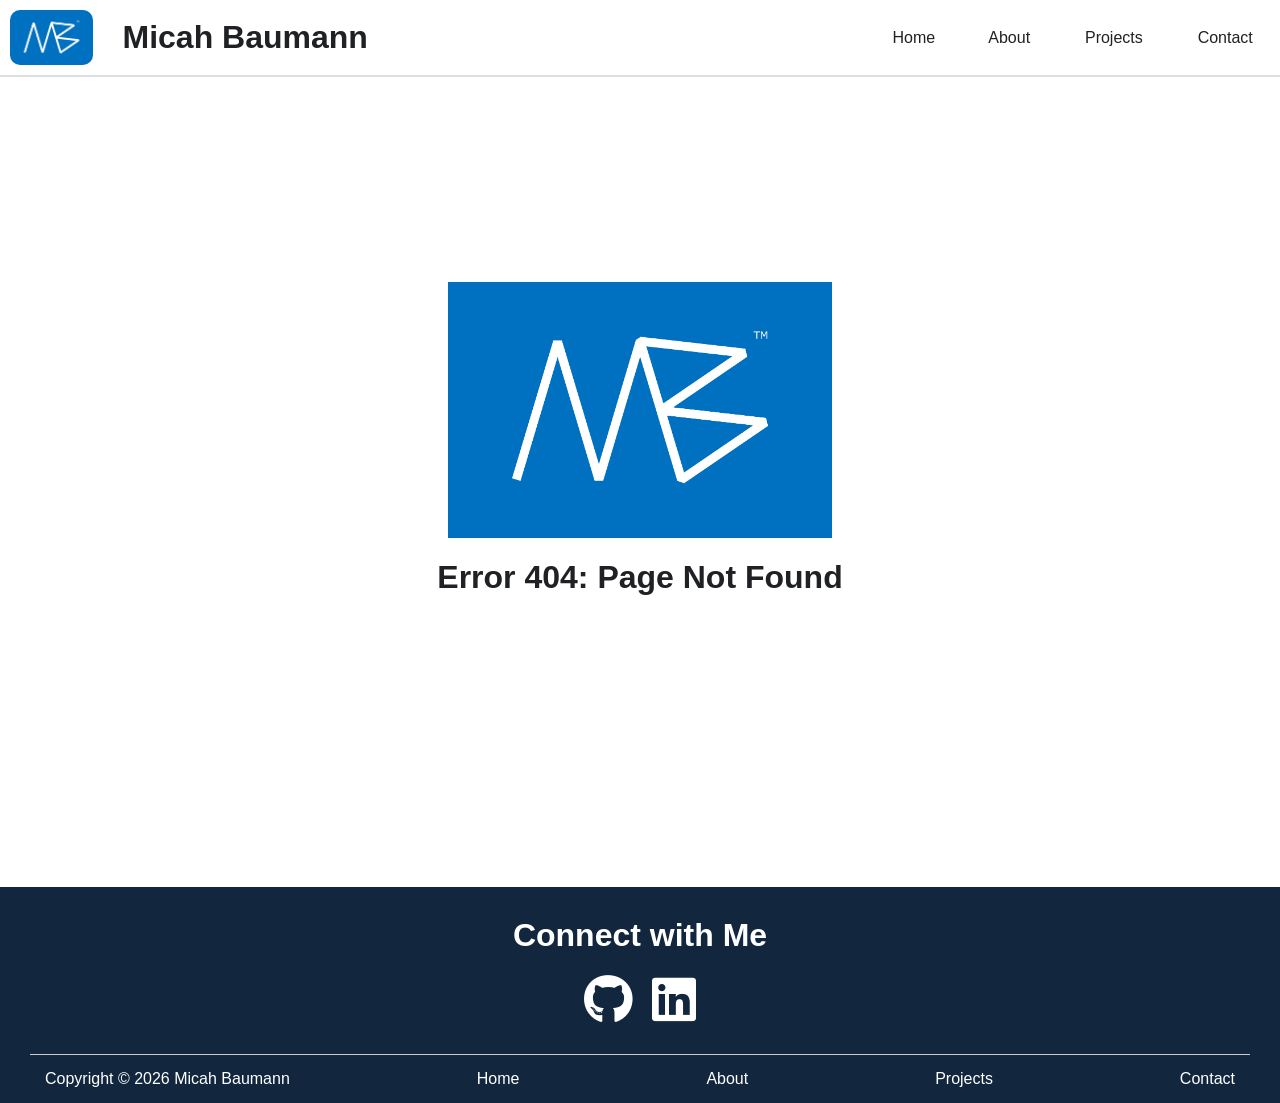
<file: index.html>
<!-------------------------------------------------------------------------------------------------

                                                                           ///////\\\\\\\|||||||
                                                                           ///////\\\\\\\|||||||
                                                                           ///////\\\\\\\|||||||
     _____       _         _______        _                 _             _              \\\\\\\
    |  __ \     | |       |__   __|      | |               | |           (_)             \\\\\\\
    | |__) |   _| |_ ___     | | ___  ___| |__  _ __   ___ | | ___   __ _ _  ___  ___    \\\\\\\
    |  _  / | | | __/ __|    | |/ _ \/ __| '_ \| '_ \ / _ \| |/ _ \ / _` | |/ _ \/ __|   ///////
    | | \ \ |_| | |_\__ \    | |  __/ (__| | | | | | | (_) | | (_) | (_| | |  __/\__ \   ///////
    |_|  \_\__,_|\__|___/    |_|\___|\___|_| |_|_| |_|\___/|_|\___/ \__, |_|\___||___/   ///////
                                                                     __/ |            
                                                                    |___/             

-------------------------------------------------------------------------------------------------->

<!doctype html><html lang="en"><head><meta charset="utf-8"/><link rel="icon" href="/favicon.ico" type="image/x-icon"/><meta name="viewport" content="width=device-width,initial-scale=1"/><link rel="stylesheet" href="https://cdnjs.cloudflare.com/ajax/libs/font-awesome/6.5.2/css/all.min.css" integrity="sha512-SnH5WK+bZxgPHs44uWIX+LLJAJ9/2PkPKZ5QiAj6Ta86w+fsb2TkcmfRyVX3pBnMFcV7oQPJkl9QevSCWr3W6A==" crossorigin="anonymous" referrerpolicy="no-referrer"/><meta name="theme-color" content="#0a19b6"/><meta name="description" content="I am a computer science student and California State University, Fullerton and Co-Founder & CEO of Ruts Technologies."/><link rel="apple-touch-icon" href="/logo192.png"/><link rel="manifest" href="/manifest.json"/><title>Micah Baumann</title><script defer="defer" src="/static/js/main.7144e74f.js"></script><link href="/static/css/main.1b6f80de.css" rel="stylesheet"></head><body><noscript>You need to enable JavaScript to run this app.</noscript><div id="root"></div></body></html>
</file>
<file: static/css/main.1b6f80de.css>
body{-webkit-font-smoothing:antialiased;-moz-osx-font-smoothing:grayscale;font-family:-apple-system,BlinkMacSystemFont,Segoe UI,Roboto,Oxygen,Ubuntu,Cantarell,Fira Sans,Droid Sans,Helvetica Neue,sans-serif}code{font-family:source-code-pro,Menlo,Monaco,Consolas,Courier New,monospace}:root{--brand-color-blue:#0a19b6;--brand-color-white:#fff}body{color:#202124;font-family:Jost,sans-serif;margin:0}.main{display:flex;flex-direction:column;min-height:calc(100vh - 110px)}a{color:#3f77f5;text-decoration:none;transition:.1s}a:hover{color:#0a41c2}a:active{color:#3f77f5}.pageTitle{font-size:42px;margin-bottom:0;text-align:center}.innerDiv{flex-direction:column;width:80%}.innerDiv,.navbar{align-items:center;display:flex}.navbar{background-color:var(--brand-color-white);border-bottom:2px solid #dee0e3;justify-content:space-between;position:fixed;top:0;transition:top .3s;width:100%;z-index:10}.navbar-image{border-radius:10px;display:block;height:55px;margin:10px}.navlist{display:flex;list-style-type:none;margin:0;padding:0}.navlist li{margin-left:10px;margin-right:10px}.navlist li a{color:#202124;display:inline-block;padding:15px;text-align:center;text-decoration:none}.navlist li a:after{color:#0000;content:attr(data-text);display:block;font-weight:700;height:0;overflow:hidden;visibility:hidden}.navlist li a:visited{color:#202124}.navlist li a:hover{color:#0a19b6;font-weight:700}.navlist li a:active{color:#0a19b6}.navTitle,.navTitle:active,.navTitle:hover,.navTitle:visited{color:#202124;display:block;margin:0;padding-left:20px}.navLeft{align-items:center;display:flex}.pageActive{color:#0a19b6!important;font-weight:700}.openNav{cursor:pointer;display:none;font-size:35px;margin-right:10px;padding:10px}.mobileNavlist{align-items:center;background-color:#12263e;display:flex;flex-direction:column;height:100vh;left:0;position:absolute;top:0;width:100%}.closeDiv{display:flex;justify-content:end;width:100%}.navClose{color:#fff;cursor:pointer;font-size:35px;margin-right:10px;padding:10px}.mobileLinks{display:flex;flex-direction:column;height:100%;list-style-type:none;margin:0;padding:0}.mobileLink{box-sizing:border-box;color:#fff;display:flex;font-size:20px;margin:5px;padding:5px}.mobileLink:hover{color:#ccc}.mobileLink:active,.mobileLink:visited{color:#fff}@media screen and (max-width:720px){.navlist{display:none}.openNav{display:block}}.homeDiv{align-items:center;display:flex;flex-direction:column}.introText{font-size:20px;text-align:center}.cards{display:flex;flex-direction:row;flex-wrap:wrap;justify-content:center}.skillDiv{border:2px solid #dee0e3;border-radius:15px;display:flex;flex-direction:column;justify-content:space-between;margin:20px;padding:20px}.imageDiv img{max-width:150px;width:100%}.skillDiv h2{margin-bottom:0;text-align:center}.imageDiv{height:100%;justify-content:center}.aboutDiv,.imageDiv{align-items:center;display:flex}.aboutDiv{flex-direction:column}.profilePic{height:100%;margin:0 10px;max-width:300px}.sideBySide{display:flex;width:70%}.textDiv{margin:0 10px}.socialLinks a{color:#202124;margin:0 10px}.socialLinks a:hover{color:#0a19b6}.socialLinks a i{font-size:50px}@media screen and (max-width:720px){.sideBySide{align-items:center;flex-direction:column;width:95%}.profilePic{height:auto}}.projectsDiv{align-items:center;display:flex;flex-direction:column}.projectSides{display:flex}.projectSides div,.projectSides img,.projectSides p{height:100%;margin:0 10px;max-width:50%}.projectSides div p{margin:0;max-width:100%}.projectTitle{text-align:center}.innerDivProject{align-items:center;display:flex;flex-direction:column;width:80%}.projectRight{justify-content:end}.projectLeft,.projectRight{display:flex;flex-wrap:nowrap;width:100%}.projectLeft{justify-content:start}.project{max-width:600px;width:100%}@media screen and (max-width:720px){.innerDivProject{width:95%}.projectSides{align-items:center;flex-direction:column}.projectSides div,.projectSides img,.projectSides p{max-width:100%}}:root{--brand-color-1:#999;--brand-color-2:#0a19b6;--brand-color-3:#fff}:disabled{cursor:not-allowed}.input{position:relative}.input,.input button,input[type=button]{box-sizing:border-box;-webkit-box-sizing:border-box;-moz-box-sizing:border-box}.input button,input[type=button]{background-color:#0a19b6;background-color:var(--brand-color-2);border:2px solid #0a19b6;border:2px solid var(--brand-color-2);border-radius:5px;color:#fff;cursor:pointer;font-size:16px;outline:0;padding:10px 14px;transition:.2s;width:100%}.input button:active,.input button:hover,input[type=button]:active,input[type=button]:hover{background-color:#fff;background-color:var(--brand-color-3);color:#0a19b6;color:var(--brand-color-2)}.input button:active,input[type=button]:active{border-color:#fff;border-color:var(--brand-color-3);transition:0s}.input button:disabled,input[type=button]:disabled{background-color:#545454;border-color:#545454;color:#fff;color:var(--brand-color-3);cursor:not-allowed}.check-label{align-items:center;display:flex;margin-top:10px;padding-left:30px;position:relative}.check-label,.check-label input[type=checkbox]{box-sizing:border-box;-webkit-box-sizing:border-box;-moz-box-sizing:border-box;cursor:pointer}.check-label input[type=checkbox]{display:none;position:absolute}.check-container{background-color:#0000;border:3px solid #0a19b6;border:3px solid var(--brand-color-2);border-radius:2px;box-sizing:border-box;-webkit-box-sizing:border-box;-moz-box-sizing:border-box;height:22px;left:0;position:absolute;top:1px;transition:.2s;width:22px}.check-label input[type=checkbox]:checked~.check-container{background-color:#0a19b6;background-color:var(--brand-color-2);transition:.2s}.check-container:after{border-color:#fff;border-color:var(--brand-color-3);border-style:solid;border-width:0 2px 2px 0;content:"";display:none;height:12px;left:6px;position:absolute;top:1px;transform:rotate(45deg);width:6px}.check-label input[type=checkbox]:checked~.check-container:after{display:block}.check-label input[type=checkbox]:checked:disabled~.check-container{background-color:#545454}.check-label input[type=checkbox]:disabled~.check-container{border-color:#545454;cursor:not-allowed}.check-label input[type=checkbox]:disabled~.check-text{cursor:not-allowed}.input input[type=text],input[type=date],input[type=password],select{background-color:#0000;border:0;border-bottom:2px solid #999;box-sizing:border-box;-webkit-box-sizing:border-box;-moz-box-sizing:border-box;font-family:Jost,sans-serif;font-size:20px;margin-bottom:1px;margin-top:0;padding:21px 10px 2px;transition:border-color .2s ease-out;width:100%}.input input[type=text]:focus,input[type=date]:focus,input[type=password]:focus,select:focus{border-bottom:2px solid #0a19b6;border-bottom:2px solid var(--brand-color-2);outline:0}.input input[type=text]:disabled,input[type=date]:disabled,input[type=password]:disabled,select:disabled{background-color:#0000001a;color:#545454}.input .floating-label,.input input:focus~.floating-label{color:#757575;font-size:20px;left:10px;pointer-events:none;position:absolute;top:21.5px;transition:all .2s ease}.input input:focus~.floating-label,.input input:not(:placeholder-shown)~.floating-label{color:#0a19b6;color:var(--brand-color-2);font-size:14px;left:10px;opacity:1;top:0}.input input:not(:placeholder-shown):not(:focus)~.floating-label{color:#757575}.input textarea{background-color:#0000;border:2px solid #999;border-radius:5px;box-sizing:border-box;-webkit-box-sizing:border-box;-moz-box-sizing:border-box;color:#202124;font-family:Jost,sans-serif;font-size:18px;margin-bottom:1px;margin-top:21px;outline:0;padding:7px;transition:border .2s ease-out;width:100%}.input .floating-label-ta,.input textarea:focus~.floating-label-ta{color:#757575;font-size:18px;left:8.5px;pointer-events:none;position:absolute;top:29.5px;transition:all .2s ease}.input textarea:focus~.floating-label-ta,.input textarea:not(:placeholder-shown)~.floating-label-ta{color:#0a19b6;color:var(--brand-color-2);font-size:14px;left:10px;opacity:1;top:0}.input textarea:not(:placeholder-shown):not(:focus)~.floating-label-ta{color:#757575}.input textarea:focus{border:2px solid #0a19b6;border:2px solid var(--brand-color-2)}.input textarea:disabled{background-color:#0000001a;color:#545454}.input .inputError{color:#f33;font-size:15px}.contactDiv{align-items:center;display:flex;flex-direction:column}.contactForm{align-items:center;display:flex;flex-direction:column;width:70%}.formElement{margin-top:7px;width:100%}.sendError{color:#f33}.sendMsg{font-size:25px}@media screen and (max-width:720px){.contactForm{width:95%}.submitBtn{width:100%}}.footer{background-color:#12263e;color:var(--brand-color-white);margin:20px 0 0;padding:30px 30px 0}.footer-bottom{border-top:1px solid #ccc;display:flex;justify-content:space-between;padding:15px}.footer-bottom p{margin:0}.footLinks,.footLinks:active,.footLinks:visited{color:var(--brand-color-white)}.footLinks:hover{color:#ccc}.footerSocialLinks{display:flex;justify-content:center;margin-bottom:30px;margin-top:20px}.footerSocialLinks a{color:#fff;margin:0 10px}.footerSocialLinks a:hover{color:#ccc}.footerSocialLinks a i{font-size:50px}.footerConnect{margin:0;text-align:center}.notFound{align-items:center;display:flex;flex-direction:column;height:calc(100vh - 155px);justify-content:center}.notFound img{max-width:30%}
/*# sourceMappingURL=main.1b6f80de.css.map*/
</file>
